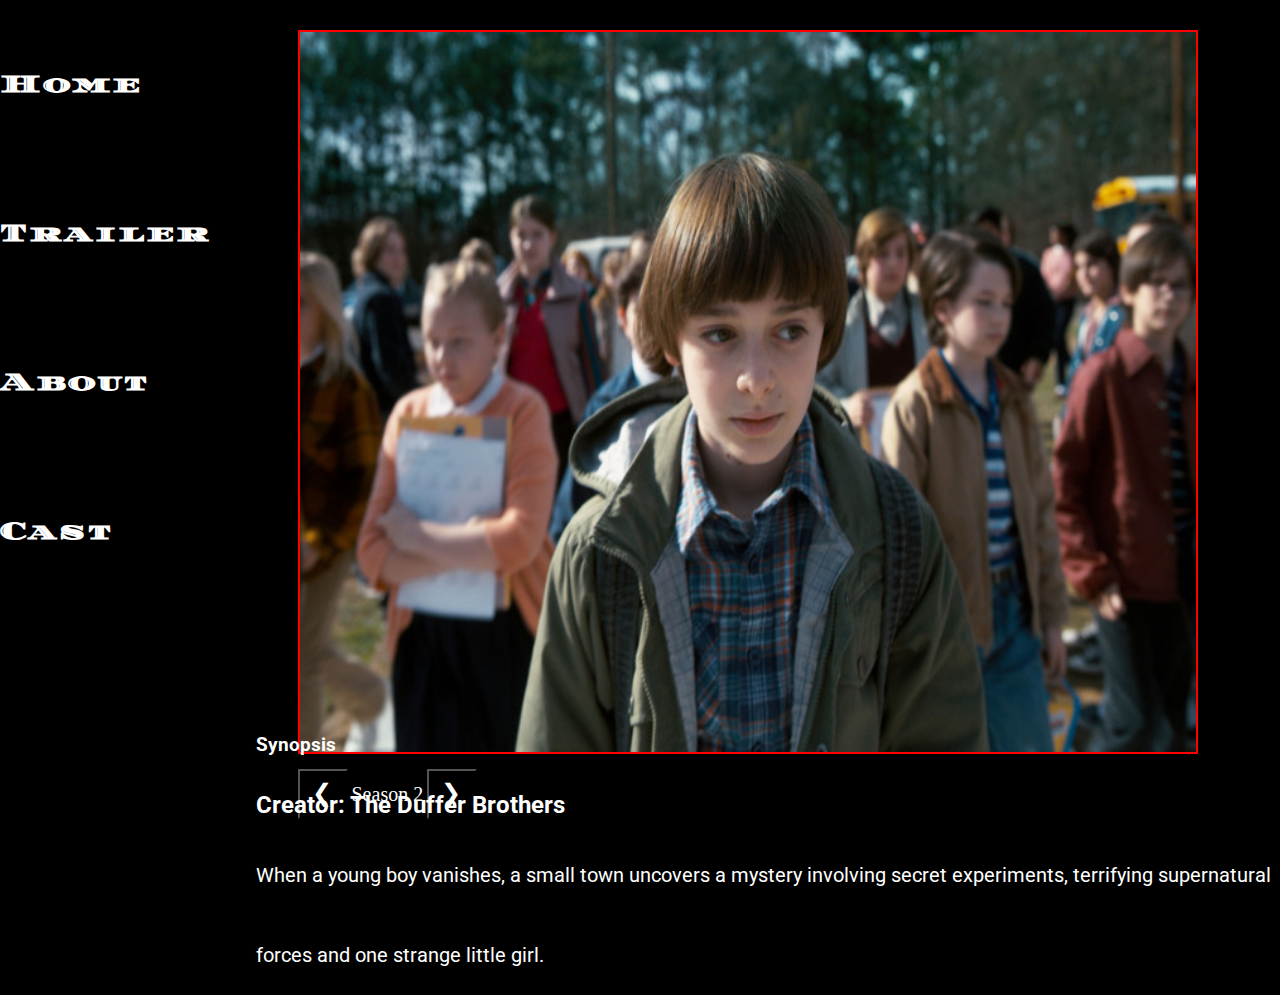
<file: Stranger Things/About.html>
<!DOCTYPE html>
<html>
<head>
	<title>Stranger Things</title>
	<link rel="stylesheet" type="text/css" href="stylesheet.css">
	<link href="https://fonts.googleapis.com/css?family=Arvo" rel="stylesheet">
	<link href="https://fonts.googleapis.com/css?family=Roboto" rel="stylesheet">
	<link href="https://fonts.googleapis.com/css?family=Diplomata+SC" rel="stylesheet">
<style type="text/css">
	p{
		color:white;
		display: inline-flex;
		line-height: 80px;
		font-size: 20px;
	}
	h3{

		color:white;
		display: inline-flex;
		line-height: 60px
	}
	h2{

		color:white;
		display: inline-flex;
		line-height: 60px
	}



</style>
</head>
<body>
<div class="navigation" id="firstnav">
	<h4 class="links"><a href="index.html">Home</a></h4> 
	<h4 class="links"><a href="synopsis.html">Trailer</a></h4>
	<h4 class="links"><a href="about.html">About</a></h4> 
	<h4 class="links"><a href="cast.html">Cast</a></h4>
</div>
<div id="slideshowmain">

<div class="slideshowimages">
<img class= "myslides" src="images/pic1.jpg">
<img class= "myslides" src="images/pic2.jpg">
<img class= "myslides" src="images/pic3.jpg">
<img class= "myslides" src="images/pic4.jpg">
<img class= "myslides" src="images/pic5.jpg">
</div>

<div class="buttons">
<button><a class="back-button" onclick="showslides(-1)">&#10094;</a></button>
<p>     Season 2   </p>
<button><a class="forward-button" onclick="showslides(+1)">&#10095;</a></button>
</div>

</div>
<div class="description">
<br/>
<h3>Synopsis</h3></br>
<h2>Creator: The Duffer Brothers</h2><br/>
<p>When a young boy vanishes, a small town uncovers a mystery involving secret experiments, terrifying supernatural forces and one strange little girl.<p>
</div>



<script>
	var slideindex = 0;
	showslides();

	function showslides() {
		var i=0;
		var x= document.getElementsByClassName("myslides");
	

		while(i<x.length){
			
			x[i].style.display="none";

			i+=1;
			
			}

			slideindex++;
			
			if (slideindex > x.length) {slideindex =1} x[slideindex-1].style.display = "block";
			}

</script>





</body>
</html>
</file>
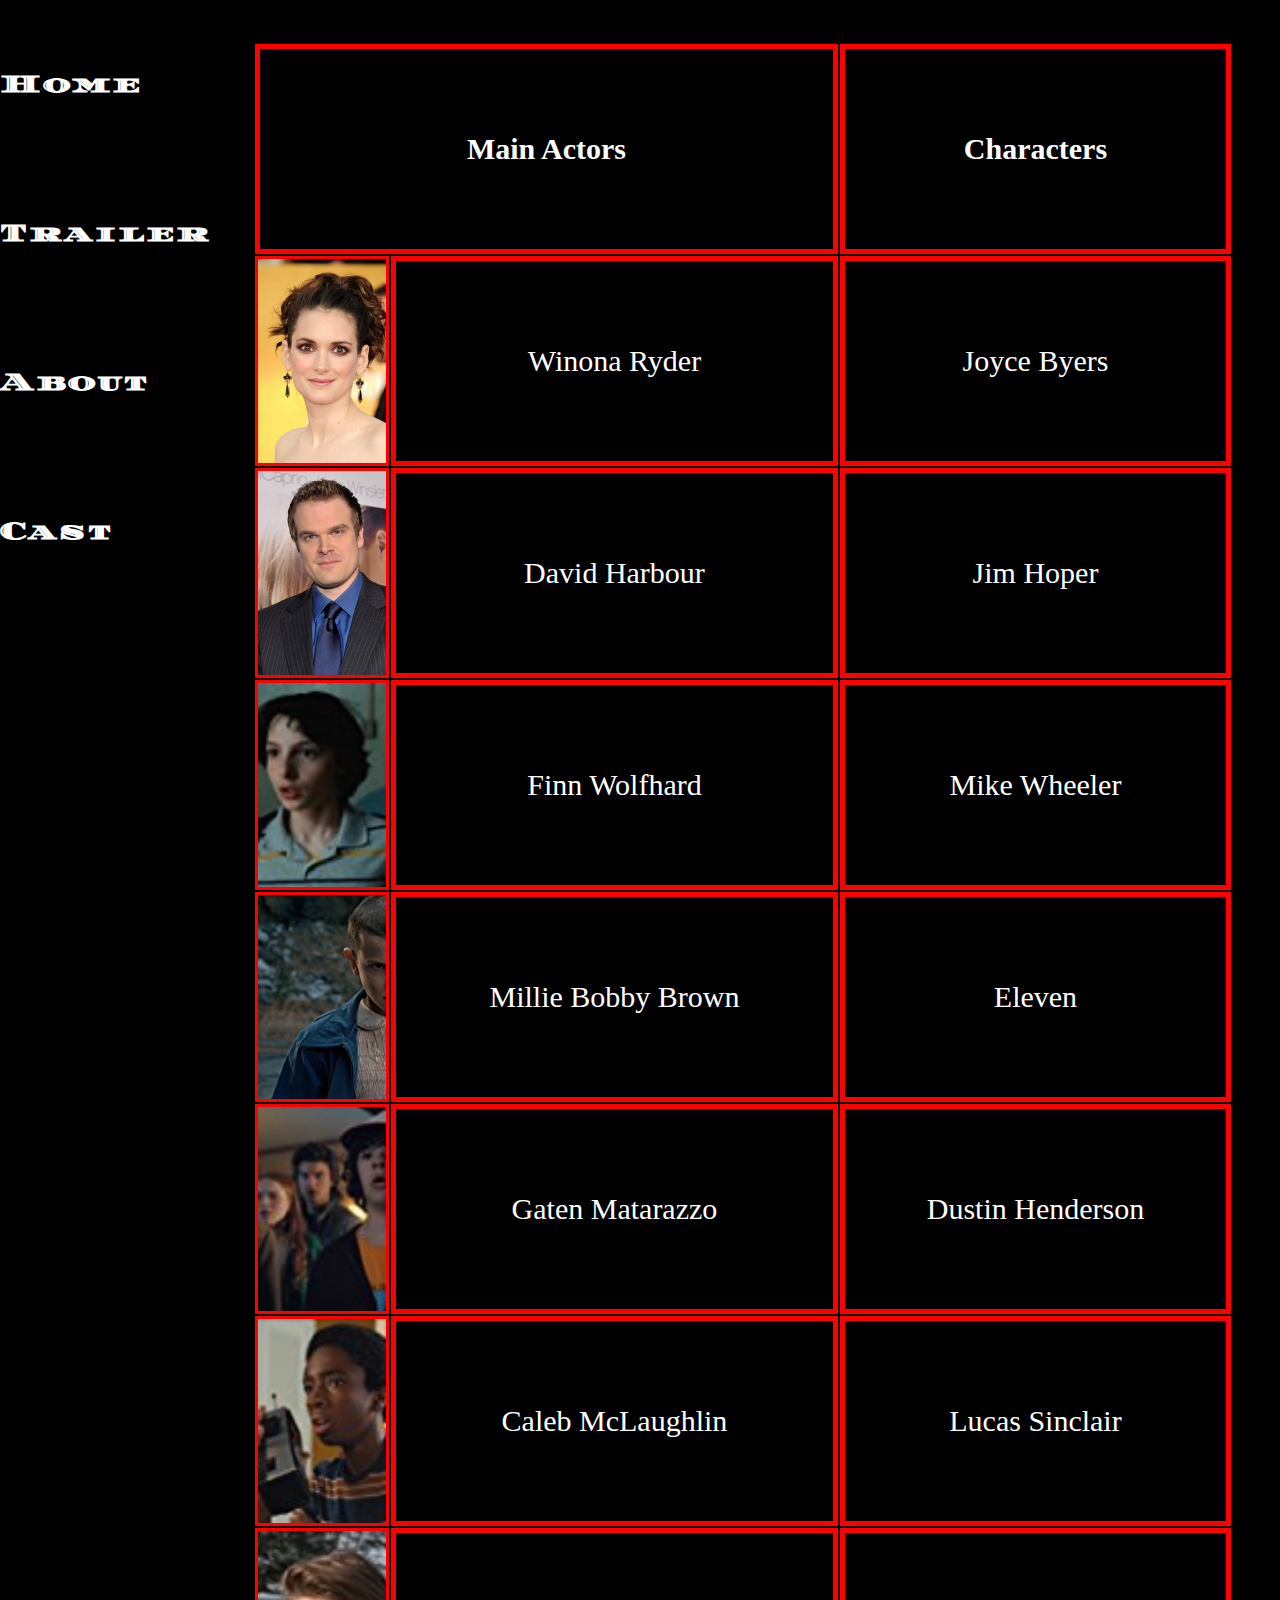
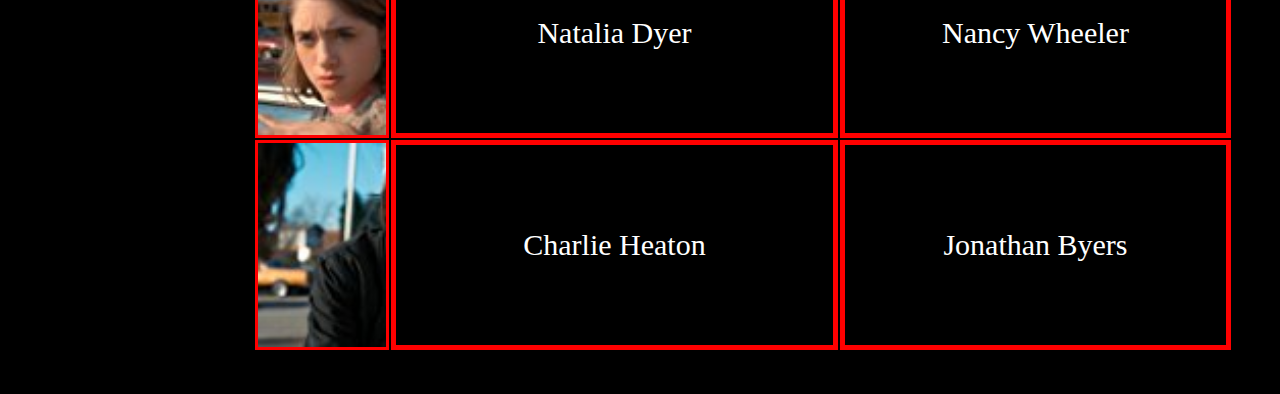
<file: Stranger Things/cast.html>
<!DOCTYPE html>
<html>
<head>
	<title>Cast</title>
	<link type="text/css" rel="stylesheet" href="stylesheet.css"/>
	<link href="https://fonts.googleapis.com/css?family=Arvo" rel="stylesheet">
	<link href="https://fonts.googleapis.com/css?family=Roboto" rel="stylesheet">
	<link href="https://fonts.googleapis.com/css?family=Diplomata+SC" rel="stylesheet">
	<link href="https://fonts.googleapis.com/css?family=Diplomata+SC" rel="stylesheet">

</head>
<body>
<div class="navigation" id="firstnav">
	<h4 class="links"><a href="index.html">Home</a></h4> 
	<h4 class="links"><a href="synopsis.html">Trailer</a></h4>
	<h4 class="links"><a href="about.html">About</a></h4> 
	<h4 class="links"><a href="cast.html">Cast</a></h4>
</div>

<div= class="tablecontainer">

<table >
	<tr> 
	<th class="cells" colspan="2"> Main Actors</th>
	<th class="cells">Characters</th>
	</tr>

	<tr> 
	
	<td class="pics" id="winona"></td>
	<td class="cells"> Winona Ryder</td>
	<td class="cells"> Joyce Byers</td>
	</tr>

	<tr> 
	<td class="pics" id="david"></td>
	<td class="cells">David Harbour</td>
	<td class="cells">Jim Hoper</td>
	</tr>

	<tr> 
	<td class="pics" id="finn"></td>
	<td class="cells">Finn Wolfhard</td>
	<td class="cells">Mike Wheeler</td>
	</tr>

	<tr> 
	<td class="pics" id="millie"> </td>
	<td class="cells">Millie Bobby Brown</td>
	<td class="cells">Eleven</td>
	</tr>

	<tr> 
	<td class="pics" id="gaten"></td>
	<td class="cells">Gaten Matarazzo</td>
	<td class="cells">Dustin Henderson</td>
	</tr>

	<tr> 
	<td class="pics" id="caleb"></td>
	<td class="cells">Caleb McLaughlin</td>
	<td class="cells">Lucas Sinclair</td>
	</tr>

	<tr> 
	<td class="pics" id="natalia"></td>
	<td class="cells">Natalia Dyer</td>
	<td class="cells">Nancy Wheeler</td>
	</tr>

	<tr> 
	<td class="pics" id="charlie"></td>
	<td class="cells">Charlie Heaton</td>
	<td class="cells">Jonathan Byers</td>
	</tr>

	</table>






</table>
</div>

</body>

</html>
</file>
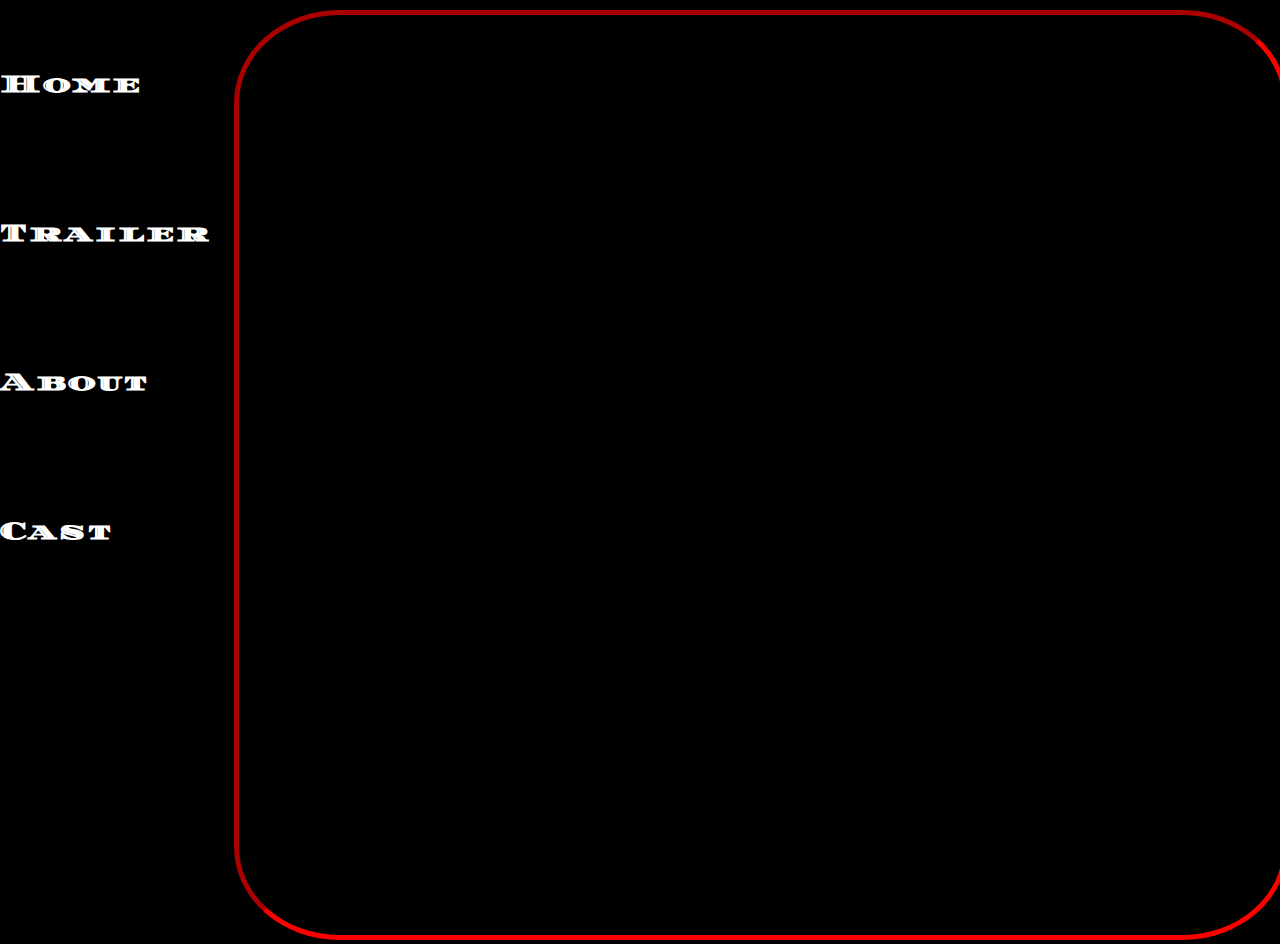
<file: Stranger Things/synopsis.html>
<!DOCTYPE html>
<html>
<head>
	<title>Stranger Things</title>
	<link rel="stylesheet" type="text/css" href="stylesheet.css">
	<link href="https://fonts.googleapis.com/css?family=Arvo" rel="stylesheet">
	<link href="https://fonts.googleapis.com/css?family=Roboto" rel="stylesheet">
	<link href="https://fonts.googleapis.com/css?family=Diplomata+SC" rel="stylesheet">

</head>
<body>


<div id="navigation">
<h4 class="links"><a href="index.html">Home</a></h4> 
	<h4 class="links"><a href="synopsis.html">Trailer</a></h4>
	<h4 class="links"><a href="about.html">About</a></h4> 
	<h4 class="links"><a href="cast.html">Cast</a></h4>

</div>

<!-- This is a div containing the video -->
<div id="video">
<iframe src="https://www.youtube.com/embed/R1ZXOOLMJ8s" frameborder="1" gesture="media" allowfullscreen></iframe>
</div>




</div>







</body>
</html>
</file>
<file: Stranger Things/stylesheet.css>
*{
	padding: 0;
	margin:0;
}
body{
	display: flex;
	background-color: rgba(0,0,0,1);
	margin: 0 auto;
	flex-wrap: wrap;

}

}
.navigation{
	flex:1;
	width:1vw;
	height: 100vh;
	flex-direction: column;
	justify-content: space-between;
	background-color: rgba(10,0,0,.5);
	position: relative;
	z-index: 10;
}


h4,a {
	flex:1;
	font-size: 24px;
	margin-top: 20px;
	padding-top: 50px;
	padding-bottom: 50px;
	color:white;
	text-decoration: none;
	font-family: 'Diplomata SC', cursive;
	letter-spacing: 2px;

}



a:hover{
	color:red;
	background-color: rgba(0,0,0,.5);
}
.container{
	flex:8;
	justify-content: center;
	position: relative;
	margin: 0 auto;
	}

.tablecontainer{
	align-items: center;
}
.cells{
	border:5px solid red;
	height: 200px;
	color:white;
	text-align:center;
}
table{
	border: 2px solid black;
	padding: 20px;
	margin:20px;
	width:80vw;
}

td,tr{
	border: 2px solid black;
	font-size: 30px;

}
#slideshowmain{
	
	margin: 0 auto;
	width: 70vw;
	height: 60vh;
}




.slideshowimages{

	margin: 0 auto;
	margin-top: 30px;
	width: 70vw;
	height: 80vh;
	display: center;
	border:red solid 2px;
}
.myslides{
	margin: 0 auto;
	width:70vw;
	height: 80vh
}
button{
	height: 50px;
	width:50px;
	background-color: black;

}

#video{
	margin: 0 auto;
	width: 80vw;
	height: 100vh;
}

iframe{
	margin: 0 auto;
	width: 80vw;
	height:100vh;
	border-color: red;
	border-width: 5px;
	padding: 10px;
	border-radius: 10%;
	margin-top: 10px;

}
.description{
	margin-top: 100px;
	background-color: (0,0,0,.5);
	color:white;
	width: 80vw;
	margin-left: 20vw;
	font-family: 'Roboto', sans-serif;

}
.pics{
	width: 10vw;
	border: solid red;
	background-size: cover;
}
#winona{
	background-image: url("images/winona.jpg");
	background-size: cover;
}

#david{
	background-image: url("images/david.jpg");
	background-size: cover;
}

#finn{
	background-image: url("images/finn.jpg");
	background-size: cover;
}

#millie{
	background-image: url("images/millie.jpg");
	background-size: cover;
	background-repeat: no-repeat;

}

#gaten{
	background-image: url("images/gaten.jpg");
	background-size: cover;
}

#caleb{
	background-image: url("images/caleb.jpg");
	background-size: cover;
}

#natalia{
	background-image: url("images/natalia.jpg");
	background-size: cover;
}

#charlie{
	background-image: url("images/charlie.jpg");
	background-size: cover;
}

}
</file>
